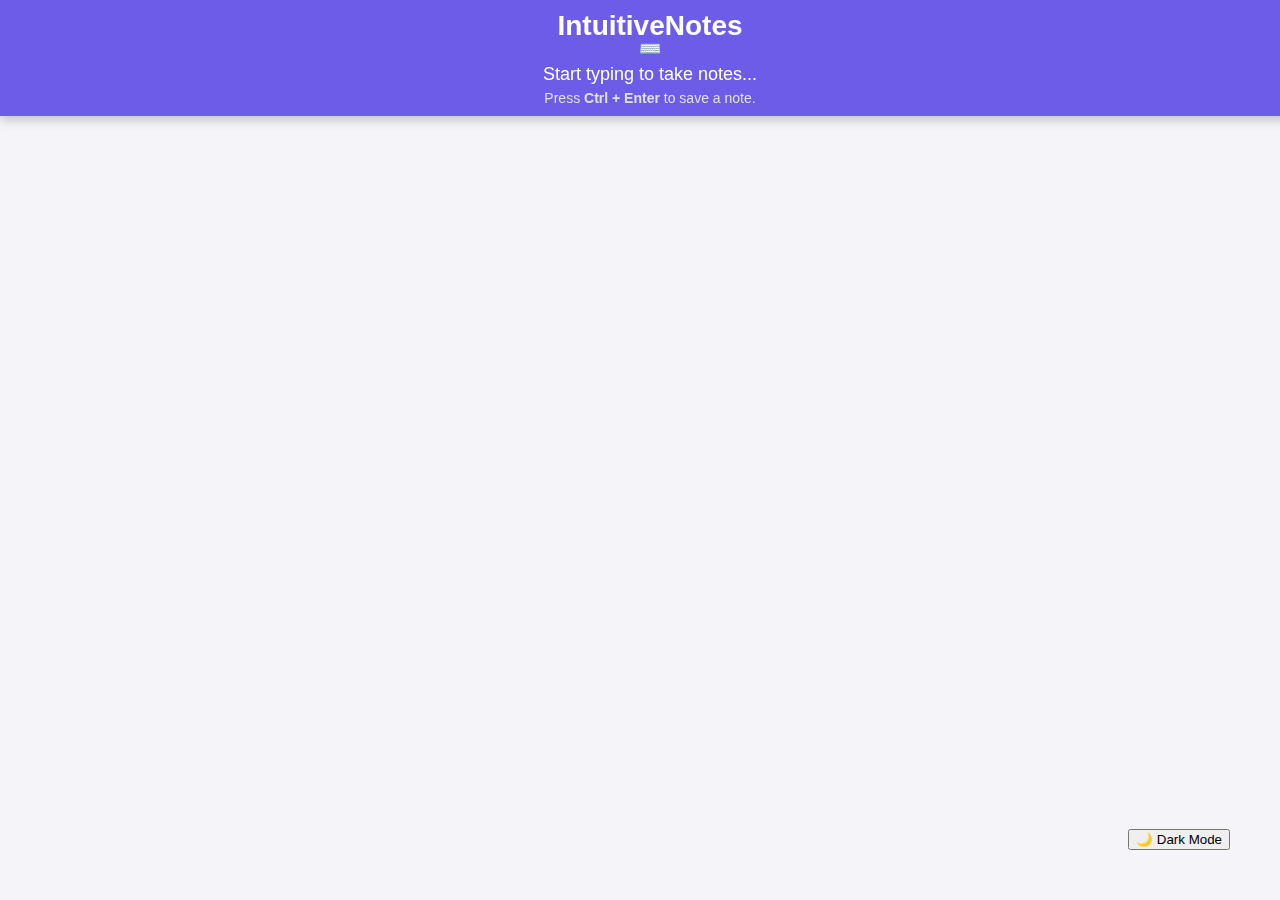
<file: index.html>
<!DOCTYPE html>
<html lang="en">
<head>
  <meta charset="UTF-8">
  <meta name="viewport" content="width=device-width, initial-scale=1.0">
  <title>IntuitiveNotes</title>
  <link rel="stylesheet" href="styles.css">
</head>
<body>

  <!-- Fixed Header -->
  <header id="header">
    <h1>IntuitiveNotes</h1>
    <div class="typing-animation">
      <div class="hand">⌨️</div> <!-- You can replace this with an image or SVG -->
      <div class="text">Start typing to take notes...</div>
    </div>
    <p>Press <strong>Ctrl + Enter</strong> to save a note.</p>
  </header>

  <div id="app">
    <input type="text" id="search-box" placeholder="Start typing to search or create a note..." />
    <div id="notes-container"></div>
  </div>

  <button id="toggle-dark-mode">🌙 Dark Mode</button>
  <script src="https://cdnjs.cloudflare.com/ajax/libs/gsap/3.10.4/gsap.min.js"></script>
  <script src="script.js"></script>
  <script src="gsapScript.js"></script>
</body>
</html>

<!-- 
    <button onclick="syncToGitHub()">Sync to GitHub</button>

        const repo = "your-repo-name"; // Replace with your GitHub repo
        const owner = "your-username"; // Replace with your GitHub username
        const token = "ghp_yourPersonalAccessToken"; // Replace with your actual token (DO NOT EXPOSE IN FRONTEND)


        async function syncToGitHub() {
            const note = document.getElementById("noteContent").value;
            const filename = "notes.txt"; // Store notes in this file in the GitHub repo

            const apiUrl = `https://api.github.com/repos/${owner}/${repo}/contents/${filename}`;

            // Fetch current file SHA if it exists
            let sha = null;
            try {
                const res = await fetch(apiUrl, { headers: { Authorization: `token ${token}` } });
                if (res.ok) {
                    const data = await res.json();
                    sha = data.sha;
                }
            } catch (err) {
                console.error("Error fetching file SHA:", err);
            }

            // Prepare payload
            const payload = {
                message: "Updating notes",
                content: btoa(unescape(encodeURIComponent(note))), // Convert to Base64
                sha: sha // Include SHA if file exists
            };

            // Make API request to GitHub
            fetch(apiUrl, {
                method: "PUT",
                headers: {
                    "Authorization": `token ${token}`,
                    "Content-Type": "application/json"
                },
                body: JSON.stringify(payload)
            })
            .then(response => response.json())
            .then(data => {
                document.getElementById("status").innerText = "Synced to GitHub!";
            })
            .catch(error => {
                console.error("Error syncing to GitHub:", error);
                document.getElementById("status").innerText = "Error syncing!";
            });
        }
-->
</file>
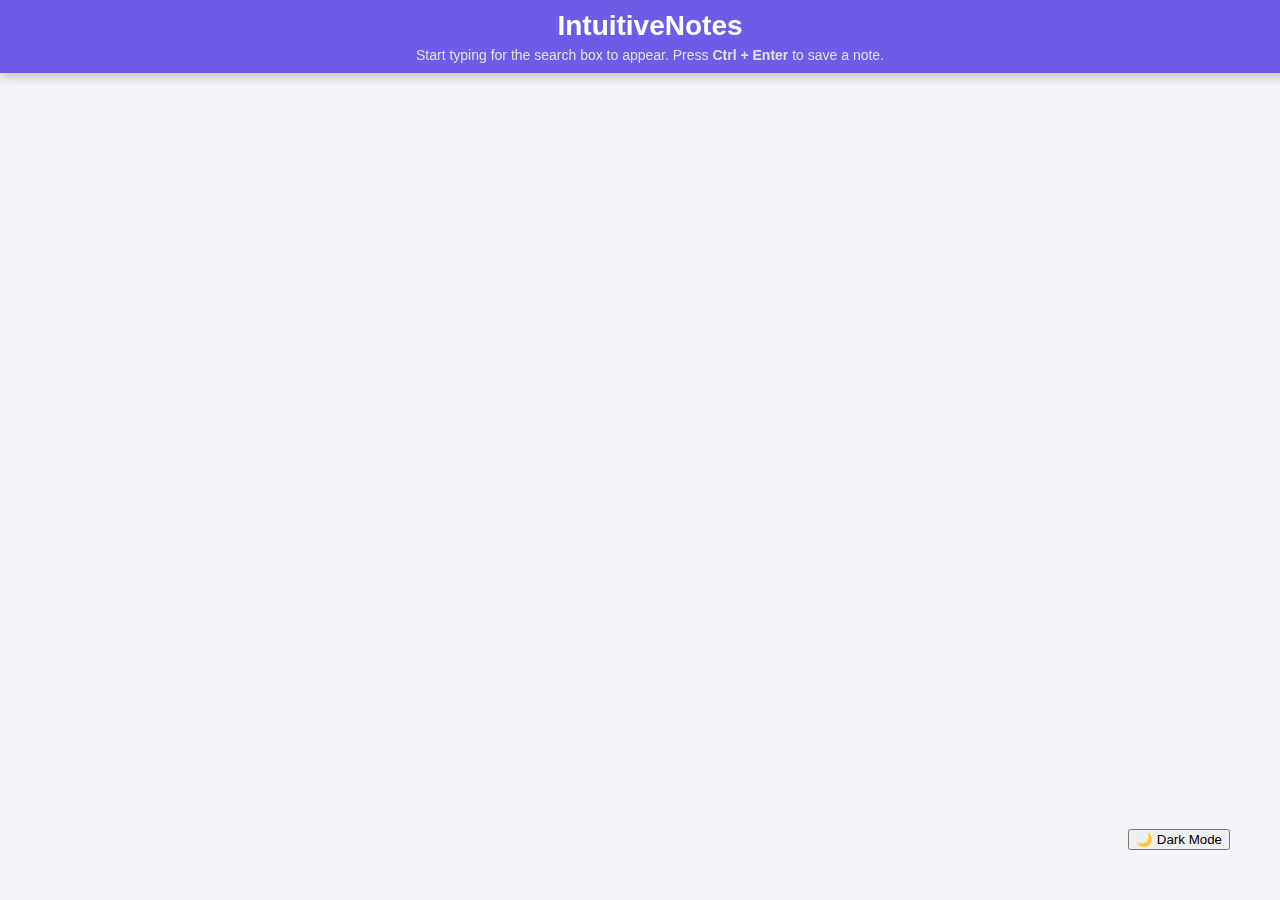
<file: intuitiveNotes.html>
<!DOCTYPE html>
<html lang="en">
<head>
  <meta charset="UTF-8">
  <meta name="viewport" content="width=device-width, initial-scale=1.0">
  <title>IntuitiveNotes</title>
  <link rel="stylesheet" href="styles.css">
</head>
<body>

  <!-- Fixed Header -->
  <header id="header">
    <h1>IntuitiveNotes</h1>
    <p>Start typing for the search box to appear. Press <strong>Ctrl + Enter</strong> to save a note.</p>
    <button id="toggle-dark-mode">🌙 Dark Mode</button>
  </header>

  <div id="app">
    <input type="text" id="search-box" placeholder="Start typing to search or create a note..." />
    <div id="notes-container"></div>
  </div>

  <script src="script.js"></script>
</body>
</html>
</file>
<file: styles.css>
body {
    font-family: 'Segoe UI', Tahoma, Geneva, Verdana, sans-serif;
    margin: 0;
    padding: 0;
    background-color: #f4f4f9;
    color: #333;
  }

  #toggle-dark-mode{
    position:fixed;
    bottom:50px;
    right:50px;
  }
  
  /* Fixed Header */
  #header {
    position: fixed;
    top: 0;
    left: 0;
    width: 100%;
    background-color: #6c5ce7; /* Purple accent */
    color: white;
    text-align: center;
    padding: 10px 10px;
    font-size: 18px;
    box-shadow: 0 4px 10px rgba(0, 0, 0, 0.2);
    z-index: 1000;
  }
  
  #header h1 {
    margin: 0;
    font-size: 28px;
    font-weight: 600;
  }
  
  #header p {
    margin: 5px 0 0;
    font-size: 14px;
    color: #e0e0e0;
  }
  
  /* Keyboard key styling */
  .key {
    display: inline-block;
    background: #444;
    color: white;
    padding: 5px 10px;
    margin: 0 3px;
    border-radius: 6px;
    font-size: 13px;
    font-family: monospace;
    border: 1px solid #666;
    box-shadow: 0 2px 4px rgba(0, 0, 0, 0.2);
    text-transform: uppercase;
  }
  
  /* Main app container */
  #app {
    max-width: 600px;
    margin: 120px auto 20px; /* Adjusted for fixed header */
    padding: 20px;
  }
  
  /* Search box */
  #search-box {
    width: 100%;
    padding: 12px;
    font-size: 16px;
    border: 2px solid #ddd;
    border-radius: 8px;
    margin-bottom: 20px;
    display: none; /* Hidden initially */
    transition: border-color 0.3s ease, box-shadow 0.3s ease;
  }
  
  #search-box:focus {
    border-color: #6c5ce7;
    box-shadow: 0 0 8px rgba(108, 92, 231, 0.3);
    outline: none;
  }
  
  /* Notes container */
  #notes-container {
    display: flex;
    flex-direction: column;
    gap: 15px;
  }
  
  /* Note card styling */
  .note-card {
    background-color: #fff;
    padding: 20px;
    border: 1px solid #e0e0e0;
    border-radius: 10px;
    box-shadow: 0 4px 8px rgba(0, 0, 0, 0.1);
    display: flex;
    justify-content: space-between;
    align-items: center;
    transition: transform 0.2s ease, box-shadow 0.2s ease;
    animation: fadeIn 0.3s ease-in-out;
  }
  
  .note-card:hover {
    transform: translateY(-2px);
    box-shadow: 0 6px 12px rgba(0, 0, 0, 0.15);
  }
  
  /* Note actions (edit and delete icons) */
  .note-actions {
    display: flex;
    gap: 15px;
  }
  
  .edit-icon, .delete-icon {
    cursor: pointer;
    font-size: 20px;
    color: #6c5ce7;
    transition: transform 0.2s ease, color 0.2s ease;
  }
  
  .edit-icon:hover {
    color: #4a3fcf; /* Darker purple */
    transform: scale(1.1);
  }
  
  .delete-icon:hover {
    color: #ff4757; /* Red for delete */
    transform: scale(1.1);
  }
  
  /* Dark mode styles */
  .dark-mode {
    background-color: #121212;
    color: white;
  }
  
  .dark-mode .note-card, .dark-mode #todo-container {
    background-color: #1e1e1e;
    border: 1px solid #444;
  }
  
  .dark-mode .note-card p {
    color: #ddd;
  }
  
  .dark-mode button {
    background: #333;
    color: white;
    border: 1px solid #555;
  }
  
  /* Dark Mode for header */
  .dark-mode #header {
    background-color: #222;
    color: #ddd;
  }
  
  /* Dark mode effect for input box */
  .dark-mode #search-box {
    background-color: #333;
    border: 1px solid #777;
    color:white;
  }
  
  .dark-mode #search-box:focus {
    border-color: #6c5ce7;
    box-shadow: 0 0 8px rgba(108, 92, 231, 0.5);
  }
  
  /* Animation for new notes */
  @keyframes fadeIn {
    from {
      opacity: 0;
      transform: translateY(10px);
    }
    to {
      opacity: 1;
      transform: translateY(0);
    }
  }
</file>
